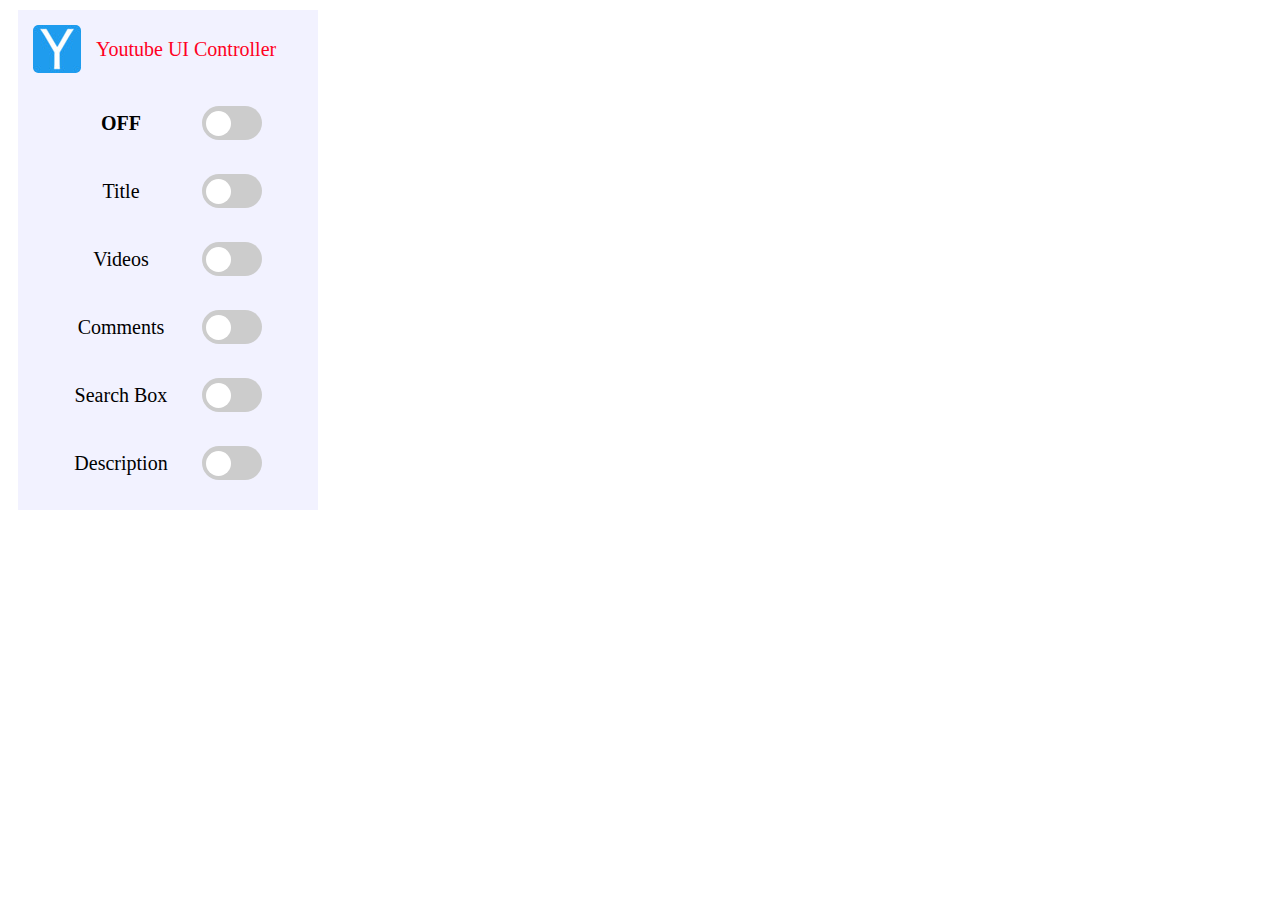
<file: popup.html>
<!DOCTYPE html>
<html lang="en" dir="ltr">
  <head>
    <meta charset="utf-8">
    <meta name="viewport" content="width=device-width">
    <title>Youtube UI Controller</title>
    <link rel="stylesheet" href="styles.css">
  </head>
  <body>
    <main>
<header>
  <img src="img/icon48.jpg" alt="logo">
  <span class="name">Youtube UI Controller</span>
</header>

<table>
  <tr>
    <th><label for="main">OFF</label></th>
    <th><label class="switch">
      <input type="checkbox" id="main">
      <span class="slider"></span>
      </label></th>
  </tr>
  <tr>
    <td><label for="title">Title</label></td>
    <td><label class="switch">
        <input type="checkbox" id="title" disabled="true">
        <span class="slider"></span>
        </label></td>
  </tr>
  <tr>
    <td><label for="videos">Videos</label></td>
    <td>  <label class="switch">
      <input type="checkbox" id="videos">
      <span class="slider"></span>
      </label></td>
  </tr>
  <tr>
    <td><label for="comments">Comments</label></td>
    <td>  <label class="switch">
      <input type="checkbox" id="comments">
      <span class="slider"></span>
      </label></td>
  </tr>
  <tr>
    <td><label for="search">Search Box</label></td>
    <td><label class="switch">
        <input type="checkbox" id="search">
        <span class="slider"></span>
        </label></td>
  </tr>
  <tr>
    <td><label for="description">Description</label></td>
    <td><label class="switch">
        <input type="checkbox" id="description">
        <span class="slider"></span>
        </label></td>
  </tr>
</table>

    </main>
    <script src="logic.js"></script>
  </body>
</html>
</file>
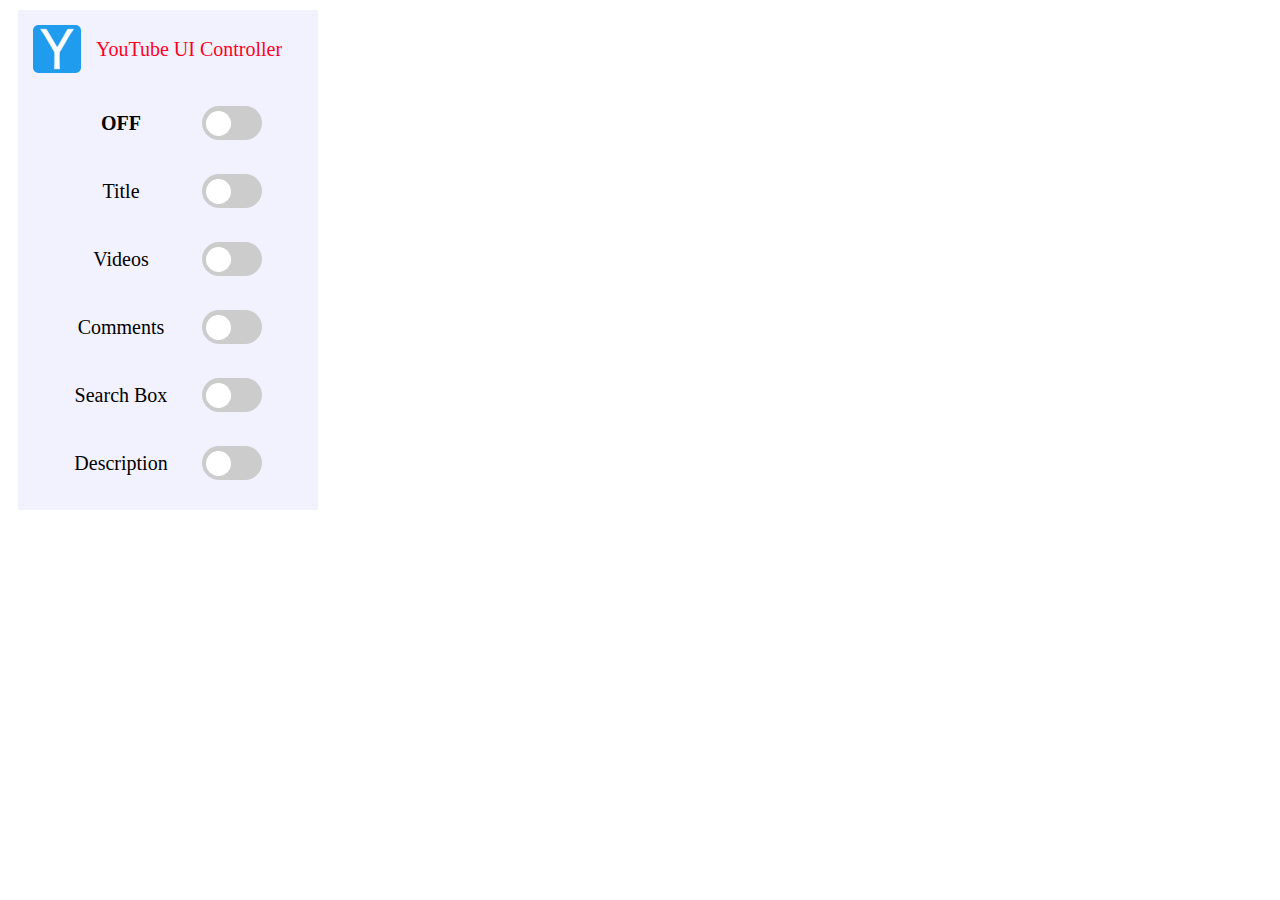
<file: chrome/popup.html>
<!DOCTYPE html>
<html lang="en" dir="ltr">
  <head>
    <meta charset="utf-8">
    <meta name="viewport" content="width=device-width">
    <title>Youtube UI Controller</title>
    <link rel="stylesheet" href="styles.css">
  </head>
  <body>
    <main>
<header>
  <img src="img/icon48.png" alt="logo">
  <span class="name">YouTube UI Controller</span>
</header>

<table>
  <tr>
    <th><label for="main">OFF</label></th>
    <th><label class="switch">
      <input type="checkbox" id="main">
      <span class="slider"></span>
      </label></th>
  </tr>
  <tr>
    <td><label for="title">Title</label></td>
    <td><label class="switch">
        <input type="checkbox" id="title" disabled="true">
        <span class="slider"></span>
        </label></td>
  </tr>
  <tr>
    <td><label for="videos">Videos</label></td>
    <td>  <label class="switch">
      <input type="checkbox" id="videos">
      <span class="slider"></span>
      </label></td>
  </tr>
  <tr>
    <td><label for="comments">Comments</label></td>
    <td>  <label class="switch">
      <input type="checkbox" id="comments">
      <span class="slider"></span>
      </label></td>
  </tr>
  <tr>
    <td><label for="search">Search Box</label></td>
    <td><label class="switch">
        <input type="checkbox" id="search">
        <span class="slider"></span>
        </label></td>
  </tr>
  <tr>
    <td><label for="description">Description</label></td>
    <td><label class="switch">
        <input type="checkbox" id="description">
        <span class="slider"></span>
        </label></td>
  </tr>
</table>
    </main>
    <script src="logic.js"></script>
  </body>
</html>
</file>
<file: styles.css>
main{
  margin: 10px;
  width:300px;
  height: 500px;
  background-color: #0001ff0d;
}
label{
  margin:15px;
}
label[for]{
  font-size: 20px;
  text-align: center;
}
td{
  text-align:center;
}
table{
  margin-left: auto;
  margin-right: auto;
  margin-top: 15px;
  margin-bottom: 10px;
  margin: 0 auto;
}
header{
  display: flex;
 align-items: center;
}
img{
    margin: 15px;
    border-radius: 5px;
}
.name{
  font-size: 20px;
  color: #ff0023;
}
.switch {
  position: relative;
  display: inline-block;
  width: 60px;
  height: 34px;
  margin-bottom: 15px;
}
input {
opacity: 0;
width: 0;
height: 0;
}
.slider {
position: absolute;
cursor: pointer;
top: 0;
left: 0;
right: 0;
bottom: 0;
background-color: #ccc;
border-radius:34px;;
}
.slider:before {
position: absolute;
content: "";
height: 25px;
width: 25px;
left: 4px;
bottom: 4px;
background-color: white;
transition: .2s;
border-radius:50%;
}
input:checked + .slider {
background-color: #2196F3;
}
input:checked + .slider:before {
transform: translateX(26px);
}
</file>
<file: chrome/styles.css>
main{
  margin: 10px;
  width:300px;
  height: 500px;
  background-color: #0001ff0d;
}
label{
  margin:15px;
}
label[for]{
  font-size: 20px;
  text-align: center;
}
td{
  text-align:center;
}
table{
  margin-left: auto;
  margin-right: auto;
  margin-top: 15px;
  margin-bottom: 10px;
  margin: 0 auto;
}
header{
  display: flex;
 align-items: center;
}
img{
    margin: 15px;
    border-radius: 5px;
}
.name{
  font-size: 20px;
  color: #ff0023;
}
.switch {
  position: relative;
  display: inline-block;
  width: 60px;
  height: 34px;
  margin-bottom: 15px;
}
input {
opacity: 0;
width: 0;
height: 0;
}
.slider {
position: absolute;
cursor: pointer;
top: 0;
left: 0;
right: 0;
bottom: 0;
background-color: #ccc;
border-radius:34px;;
}
.slider:before {
position: absolute;
content: "";
height: 25px;
width: 25px;
left: 4px;
bottom: 4px;
background-color: white;
transition: .2s;
border-radius:50%;
}
input:checked + .slider {
background-color: #2196F3;
}
input:checked + .slider:before {
transform: translateX(26px);
}
</file>
